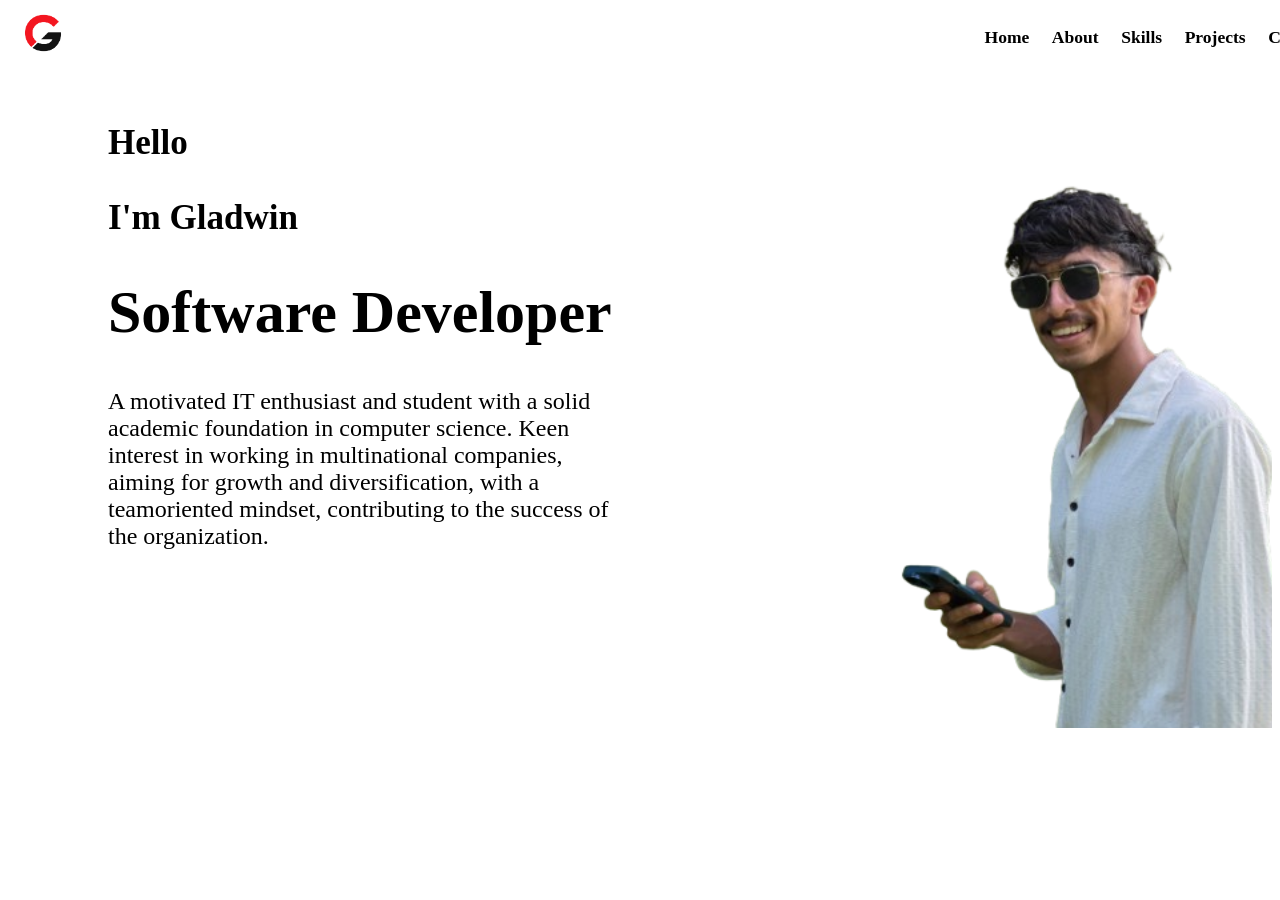
<file: index.html>
<!DOCTYPE html>
<html lang="en">
<head>
    <meta charset="UTF-8">
    <meta name="viewport" content="width=device-width, initial-scale=1.0">
    <title>Portfolio</title>
    <link rel="stylesheet" type="text/css" href="portfolio.css">
</head>
<body>
        <div class="h">
            <div class="logo">
            <div class="in">
                <div class="btn">
            <button><a href="" style="text-decoration:none;color: black;"><h3>Home</h3></button></a>
            <button><a href="About.html" style="text-decoration: none;color:black"><h3>About</h3></button></a>
            <button><a href="skills.html" style="text-decoration: none;color: black;"><h3>Skills</h3></button></a>
            <button><a href="cardtask/card.html" style="text-decoration: none;color: black;"><h3>Projects</h3></button></a>
            <button><a href="contact1.html" style="text-decoration: none;color: black;"><h3>Contact Us</h3></button></a>
                </div>
            </div>
               </div>
    </div>
    <div class="container">
        <div class="head">
        <h3 style="font-family: cursive;"><b></b>Hello<b></b></h3>
        <h3 style="font-family: cursive">I'm Gladwin</h3>
        <h1 style="font-family:cursive">Software Developer</h1>
        <p style="font-family: cursive;font-size: 24px;">A motivated IT enthusiast and student with a solid academic foundation in computer science. Keen interest in working in multinational companies, aiming for growth and diversification, with a teamoriented mindset, contributing to the success of the organization.</p>
        </div>
        <div class="img"></div>
    </div>
</body>
</html>
</file>
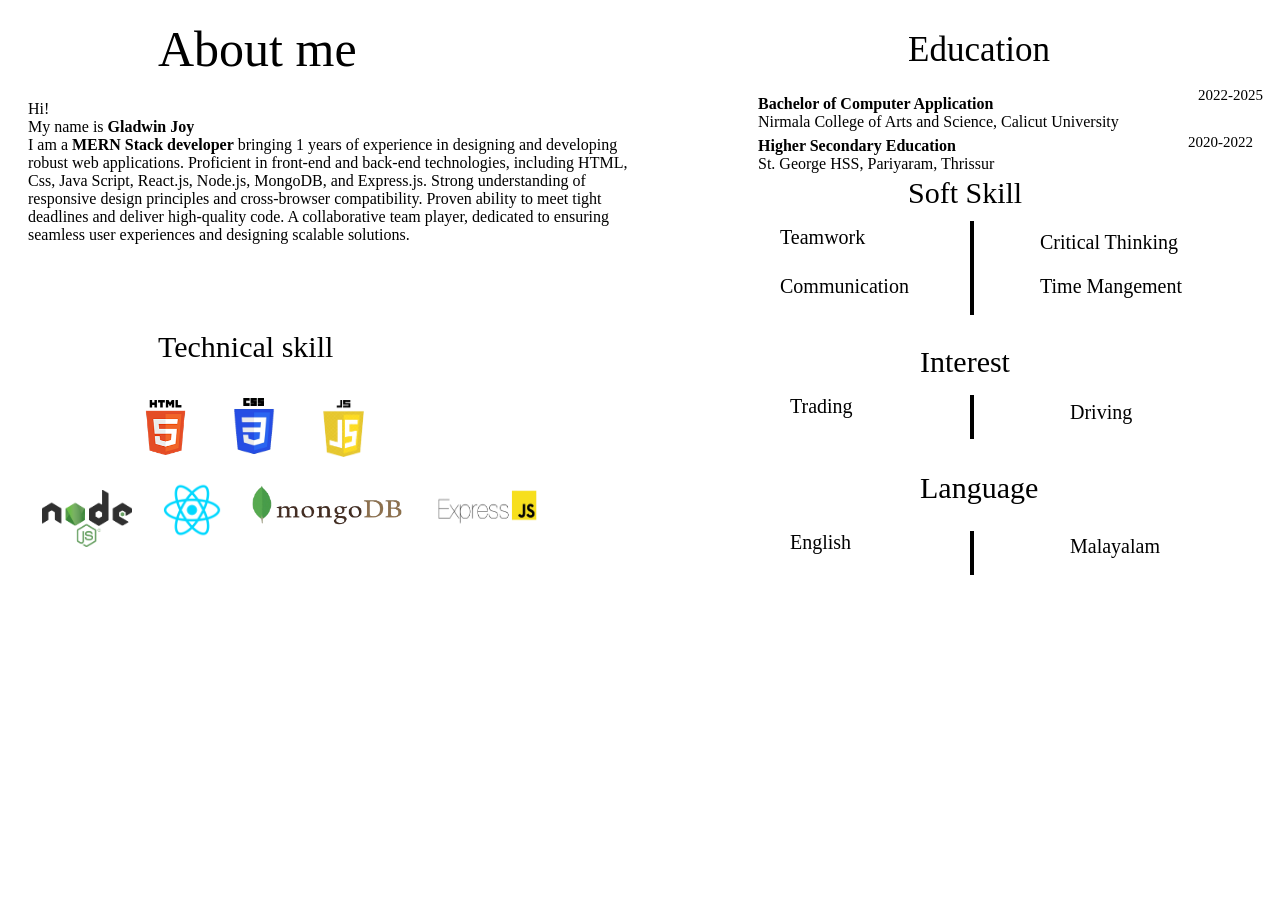
<file: About.html>
<!DOCTYPE html>
<html lang="en">
<head>
    <meta charset="UTF-8">
    <meta name="viewport" content="width=device-width, initial-scale=1.0">
    <title>About</title>
    <style>
    .container{
           height: 700px;
           width:1500px;
    }
    .head{
        height: 50px;
        width: 250px;
        font-size: 50px;
        padding-bottom: 10px;
        font-family: cursive;
        margin-left: 150px;
        margin-top: 20px;
    }
    .summary{
        height: 100px;
        width: 600px ;
        margin-top: 20px;
        margin-left: 20px;
        font-family: cursive
    }
   .technicalskill{
        height: 50px;
        width: 250px;
        font-size: 30px;
        padding-bottom: 10px;
        font-family: cursive;
        margin-left: 150px;
        margin-top: 130px;
    }
    .tech{
        height: 200px;
        width: 500px;
        font-size: 30px;
        padding-bottom: 10px;
        font-family: cursive;
        margin-left: 40px;
        margin-top: 10px;
        display: flex;
    }
    .box{
        height: 600px;
        width: 700px;
        margin-top: -600px;
        margin-left: 650px;
    }
    </style>
</head>
<body>
    <div class="container">
                <div class="head">About me</div>
                <div class="summary">Hi!<br>My name is <b>Gladwin Joy</b><br>I am a <b>MERN Stack developer</b> bringing 1 years of experience in designing and developing robust web applications. Proficient in front-end and back-end technologies, including HTML, Css, Java Script, React.js, Node.js, MongoDB, and Express.js. Strong understanding of responsive design principles and cross-browser compatibility. Proven ability to meet tight deadlines and deliver high-quality code. A collaborative team player, dedicated to ensuring seamless user experiences and designing scalable solutions.</div>
                <div class="technicalskill">Technical skill</div>
                <div class="tech">
                    <div style="margin-left: 90px;"><img src="html5.png" width="55px" height="55px"></div>
                    <div style="margin-left: 30px;margin-top: -5px"><img src="css.png" width="62px" height="62px"></div>
                    <div style="margin-left: 30px;"><img src="jsb.png" width="57px" height="57px"></div>
                    <div style="margin-top: 90px;margin-left: -330px;"><img src="Node.js.png" width="90px" height="57px"></div>
                    <div style="margin-top: 80px;margin-left: 30px;"><img src="react.png" width="60px" height="60px"></div>
                    <div style="margin-top: 35px;margin-left: 30px;"><img src="mongodb.png"width="150px" height="140px"></div>
                    <div style="margin-top: 72px;margin-left: 30px;"><img src="expressback.png" width="150px" height="80px"></div>
                </div>
                <div class="box">
                    <div style="width: 200px;margin-left: 250px;"><p style="font-size: 35px;font-family: cursive;margin-top: 20px;"><span>Education</span></div>
                    <div style="width: 420px;margin-left: 100px;margin-top: 10px;"><p style="font-family: cursive;margin-top: -10px;"><b>Bachelor of Computer Application</b><br>Nirmala College of Arts and Science, Calicut University</p></div>
                    <div style="width: 420px;margin-left: 100px;margin-top: 10px;"><p style="font-family: cursive;margin-top: -10px;"><b>Higher Secondary Education</b><br>St. George HSS, Pariyaram, Thrissur</p>
                    <div style="width: 100px;margin-left: 440px;margin-top: -120px;"><p style="font-size: 35px;font-family: cursive;margin-top: -20px;"><span style="font-size: 15px;">2022-2025</span></p>
                    <div style="width: 100px;margin-left: -10px;margin-top: -10px;padding-top: 10px;"><p style="font-family: cursive;margin-top: -10px;font-size: 15px;">2020-2022</p>
                    <div  style="padding-top: 20px;margin-left: -280px;width: 150px;height: 30px;"><p style="font-family: cursive;font-size: 30px;margin-top: -10px;">Soft Skill</p></div>
                    <div  style="padding-top: -30px;margin-left: -448px;width: 500px;height: 150px;">
                    <div style="width: 100px;height: 40px;margin-top: -20px;margin-left: 40px;"><p style="font-family: cursive;font-size: 20px;margin-top: 30px;">Teamwork</p></div>
                    <div style="width: 200px;height: 40px;margin-top: -55px;margin-left: 300px;"><p style="font-family: cursive;font-size: 20px;">Critical Thinking</p></div>
                    <div style="height: 90px;margin-left: 230px;width: 0px;margin-top: -50px;border: 2px solid black;"></div>
                    <div style="width: 100px;height: 40px;margin-top: -70px;margin-left: 40px;"><p style="font-family: cursive;font-size: 20px;margin-top: 30px;">Communication</p></div>
                    <div style="width: 200px;height: 40px;margin-top: -40px;margin-left: 300px;"><p style="font-family: cursive;font-size: 20px;margin-top: -10px;">Time Mangement</p></div>
                    <div  style="padding-top: 20px;margin-left: 180px;width: 150px;height: 30px;margin-top: 20px;"><p style="font-family: cursive;font-size: 30px;margin-top: -10px;">Interest</p></div>
                    <div style="width: 100px;height: 40px;margin-top: -20px;margin-left: 50px;"><p style="font-family: cursive;font-size: 20px;margin-top: 30px;">Trading</p></div>
                    <div style="height: 40px;margin-left: 230px;width: 0px;margin-top: -40px;border: 2px solid black;"></div>
                    <div style="width: 200px;height: 40px;margin-top: -40px;margin-left: 330px;"><p style="font-family: cursive;font-size: 20px;margin-top: 2px;">Driving</p></div>
                    <div  style="padding-top: 20px;margin-left: 180px;width: 150px;height: 30px;margin-top: 20px;"><p style="font-family: cursive;font-size: 30px;margin-top: -10px;">Language</p></div>
                    <div style="width: 100px;height: 40px;margin-top: -20px;margin-left: 50px;"><p style="font-family: cursive;font-size: 20px;margin-top: 40px;">English</p></div>
                    <div style="height: 40px;margin-left: 230px;width: 0px;margin-top: -40px;border: 2px solid black;"></div>
                    <div style="width: 200px;height: 40px;margin-top: -40px;margin-left: 330px;"><p style="font-family: cursive;font-size: 20px;margin-top: -5px;">Malayalam</p></div>
                     
                    </div>
                </div>
    </div>
</body>
</html>
</file>
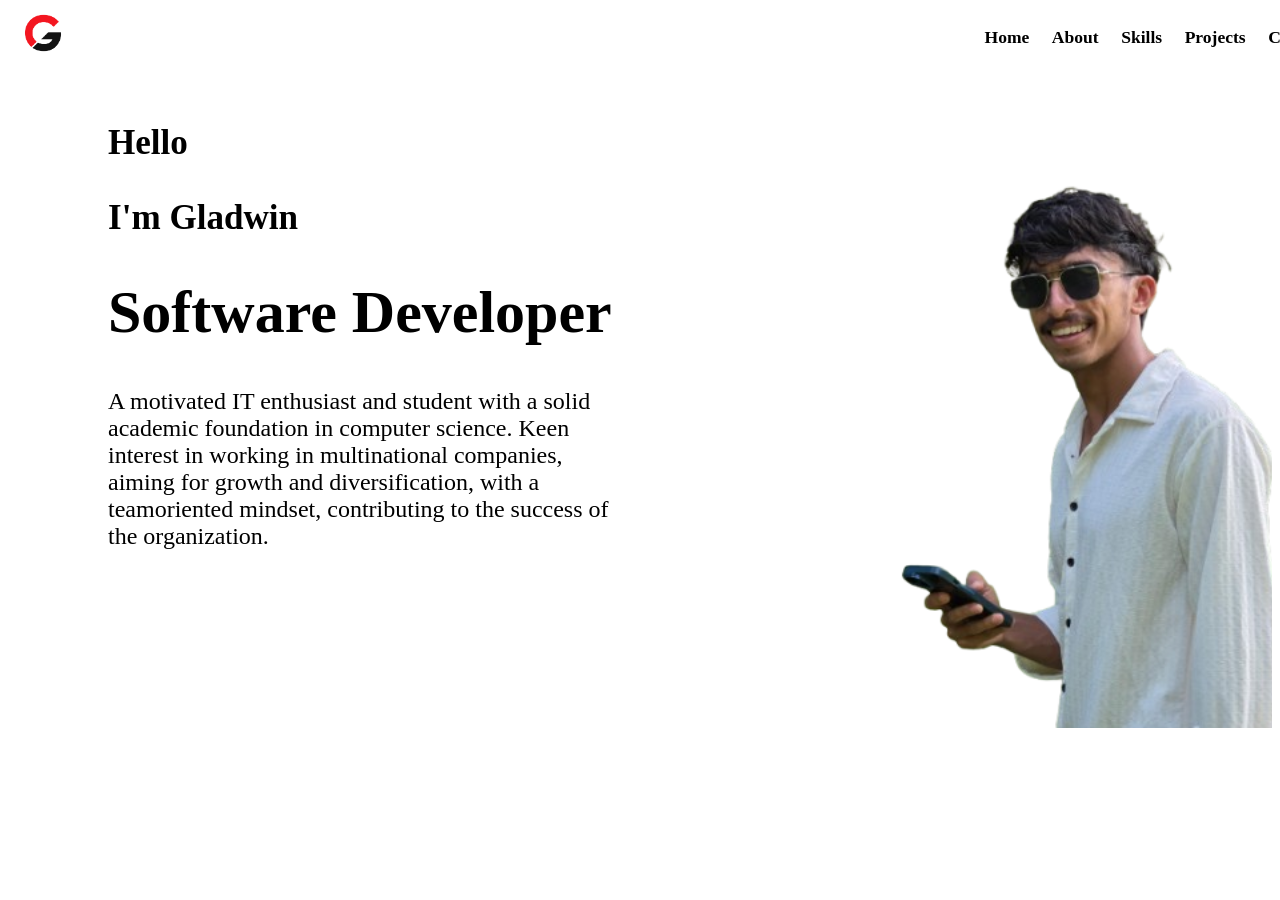
<file: portfolio.html>
<!DOCTYPE html>
<html lang="en">
<head>
    <meta charset="UTF-8">
    <meta name="viewport" content="width=device-width, initial-scale=1.0">
    <title>Portfolio</title>
    <link rel="stylesheet" type="text/css" href="portfolio.css">
</head>
<body>
        <div class="h">
            <div class="logo">
            <div class="in">
                <div class="btn">
            <button><a href="" style="text-decoration:none;color: black;"><h3>Home</h3></button></a>
            <button><a href="C:\Users\gladw\OneDrive\Desktop\Techwingsys\portfolio\About.html" style="text-decoration: none;color:black"><h3>About</h3></button></a>
            <button><a href="C:\Users\gladw\OneDrive\Desktop\Techwingsys\portfolio\skills.html" style="text-decoration: none;color: black;"><h3>Skills</h3></button></a>
            <button><a href="C:\Users\gladw\OneDrive\Desktop\Techwingsys\portfolio\card task\card.html" style="text-decoration: none;color: black;"><h3>Projects</h3></button></a>
            <button><a href="C:\Users\gladw\OneDrive\Desktop\Techwingsys\portfolio\contact1.html" style="text-decoration: none;color: black;"><h3>Contact Us</h3></button></a>
                </div>
            </div>
               </div>
    </div>
    <div class="container">
        <div class="head">
        <h3 style="font-family: cursive;"><b></b>Hello<b></b></h3>
        <h3 style="font-family: cursive">I'm Gladwin</h3>
        <h1 style="font-family:cursive">Software Developer</h1>
        <p style="font-family: cursive;font-size: 24px;">A motivated IT enthusiast and student with a solid academic foundation in computer science. Keen interest in working in multinational companies, aiming for growth and diversification, with a teamoriented mindset, contributing to the success of the organization.</p>
        </div>
        <div class="img"></div>
    </div>
</body>
</html>
</file>
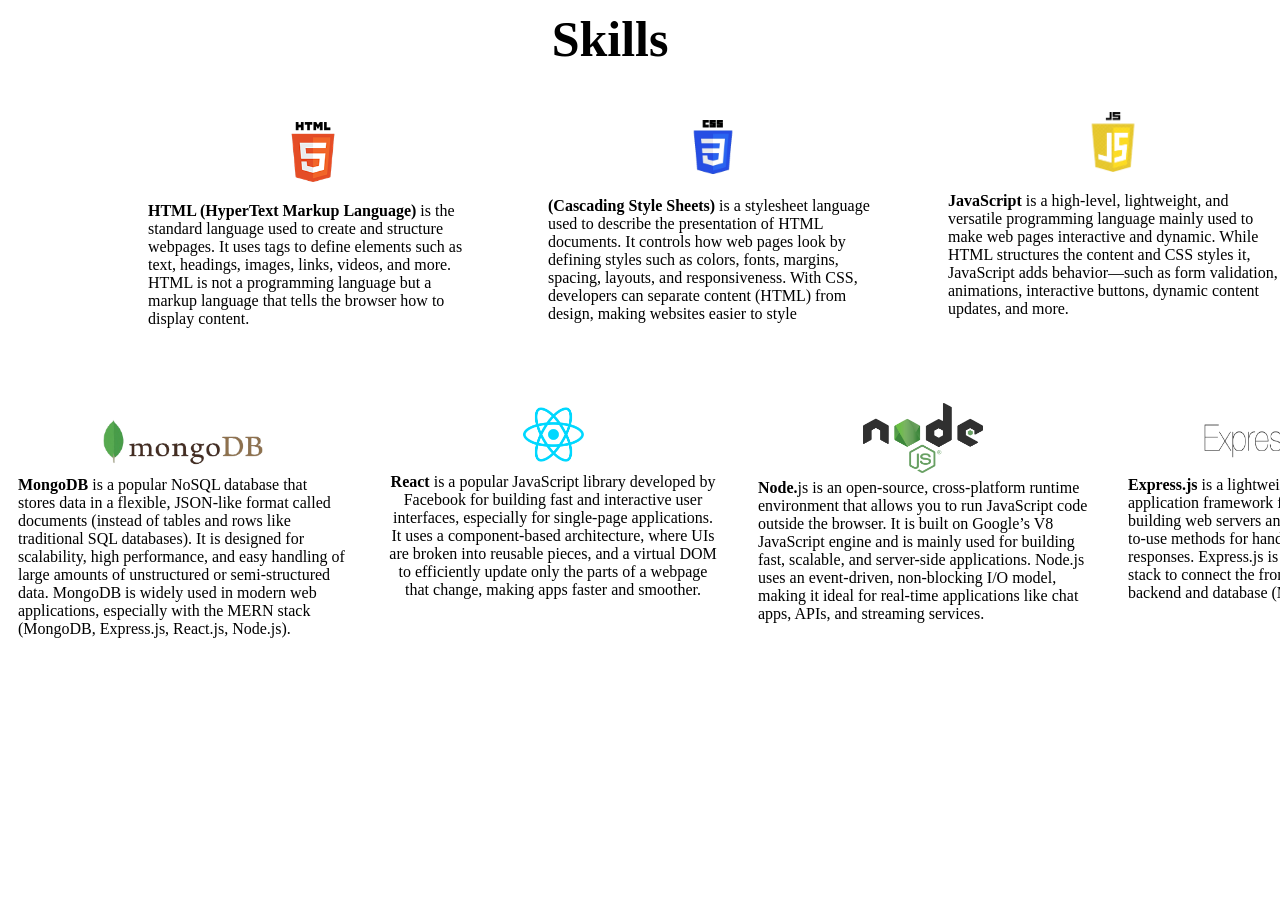
<file: skills.html>
<!DOCTYPE html>
<html lang="en">
<head>
    <meta charset="UTF-8">
    <meta name="viewport" content="width=device-width, initial-scale=1.0">
    <title>skills</title>
    <style>
        .container{

            height: 700px;
            width: 1550px;
            margin-top: -30px;
        }
        .html{
            margin-top: 10px;
            margin-left: 140px;
            height: 300px;
            width: 330px;
        }
        .css{
            margin-top: -305px;
            margin-left: 540px;
            height: 300px;
            width: 330px;
        }
        .javascript{
            margin-top: -305px;
            height: 300px;
            margin-left: 940px;
            width: 330px;
        }
        .mongo{
            margin-top: 50px;
            margin-left: 10px;
            height: 300px;
            width: 330px;
        }
        .react{
            margin-top: -300px;
            margin-left: 380px;
            height: 300px;
            width: 330px;
        }
        .nodejs{
            margin-top: -305px;
            margin-left: 750px;
            height: 300px;
            width: 330px;
        }
        .expressjs{
            margin-top: -305px;
            margin-left: 1120px;
            height: 300px;
            width: 330px;
        }
    </style>
</head>
<body>
    <center>
    <h1 style="margin-top: 10px;font-family: cursive;font-size: 50px;margin-left: -60px;">Skills</h1>
    </center>
    <div class="container">
        <div class="html"><center><img src="html5.png" width="60px" height="60px" style="margin-top: 50px;"></center>
            <p style="font-family: cursive;"><b>HTML (HyperText Markup Language)</b> is the standard language used to create and structure webpages. It uses tags to define elements such as text, headings, images, links, videos, and more. HTML is not a programming language but a markup language that tells the browser how to display content.</p>
        </div>
        <div class="css"><center><img src="css.png" width="60px" height="60px" style="margin-top: 50px;"></center>
            <p style="font-family: cursive;"><b>(Cascading Style Sheets)</b> is a stylesheet language used to describe the presentation of HTML documents. It controls how web pages look by defining styles such as colors, fonts, margins, spacing, layouts, and responsiveness. With CSS, developers can separate content (HTML) from design, making websites easier to style</p>
        </div>
        <div class="javascript"><center><img src="jsb.png" width="60px" height="60px" style="margin-top: 50px;"></center>
            <p style="font-family: cursive;"><b>JavaScript</b> is a high-level, lightweight, and versatile programming language mainly used to make web pages interactive and dynamic. While HTML structures the content and CSS styles it, JavaScript adds behavior—such as form validation, animations, interactive buttons, dynamic content updates, and more.</p>
        </div>
        <div class="mongo"><center><img src="mongodb.png" width="160px" height="160px" style="margin-top: -50px;"></center>
            <p style="font-family: cursive;margin-top: -50px;"><b>MongoDB</b> is a popular NoSQL database that stores data in a flexible, JSON-like format called documents (instead of tables and rows like traditional SQL databases). It is designed for scalability, high performance, and easy handling of large amounts of unstructured or semi-structured data. MongoDB is widely used in modern web applications, especially with the MERN stack (MongoDB, Express.js, React.js, Node.js).</p>
        </div>
        <div class="react"><center><img src="react.png" width="65px" height="65px" style="margin-top: -10px;"</center>
            <p style="font-family: cursive;margin-top: 2px;"><b>React</b> is a popular JavaScript library developed by Facebook for building fast and interactive user interfaces, especially for single-page applications. It uses a component-based architecture, where UIs are broken into reusable pieces, and a virtual DOM to efficiently update only the parts of a webpage that change, making apps faster and smoother.</p>
        </div>
        <div class="nodejs"><center><img src="Node.js.png" width="120px" height="70px" style="margin-top: -4px;"></center>
            <p style="font-family: cursive;margin-top: 2px;"><b>Node.</b>js is an open-source, cross-platform runtime environment that allows you to run JavaScript code outside the browser. It is built on Google’s V8 JavaScript engine and is mainly used for building fast, scalable, and server-side applications. Node.js uses an event-driven, non-blocking I/O model, making it ideal for real-time applications like chat apps, APIs, and streaming services.</p>
        </div>
        <div class="expressjs"><center><img src="expressback.png" width="195px" height="110px" style="margin-top: -15px;"></center>
            <p style="font-family: cursive;margin-top: -25px;"><b>Express.js</b> is a lightweight and fast web application framework for Node.js. It simplifies building web servers and APIs by providing easy-to-use methods for handling routes, requests, and responses. Express.js is widely used in the MERN stack to connect the frontend (React) with the backend and database (MongoDB).</p>
        </div>
    </div>
</body>
</html>
</file>
<file: portfolio.css>
body{
    background: white;
}
.h{
    height: 50px;
    width: 100%
}
.logo{
    margin-left: 10px;
    height: 50px;
    width: 50px;
    background-size: cover;
    background-image: url('logo.png');
}
.in{
    margin-top: 0px;
    height: 50px;
    width: 400px;
    margin-left: 950px;
    color: black;
}
.btn{
    display: flex;
    justify-content: space-evenly;

}
button{
    background: none;
    border: none;
    color: black;
    font-family: cursive;
    font-size: 15px;
}
.button:hover{
    border-radius: 1px;
}
.container{
    margin-top: -30px;
    display: flex;
    color: black;
}
.head{
    margin-top: 60px;
    width: 600px;
    height: 250px;
    margin-left: 100px;
    color: white;
    font-size: 30px;
    font-family: cursive;
    color: black;
}
.img{
    margin-left: 200px;
    margin-top: 100px;
    width: 500px;
    height: 600px;
    background-image: url('picb.png');
    background-size: cover;
    transition: transform 0.5s;
}
.img:hover{
    transform: scale(1.2);
}
</file>
